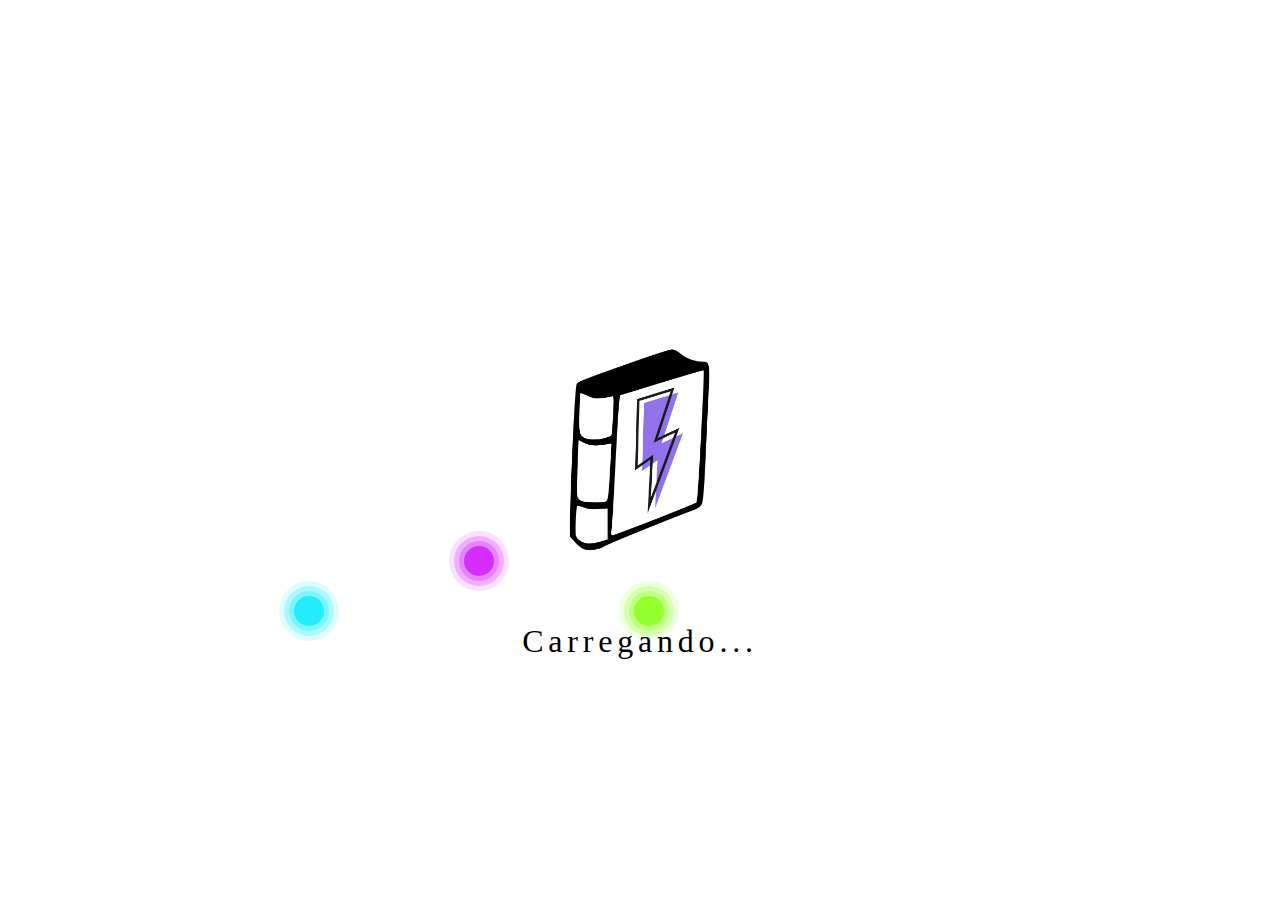
<file: principais/index.html>
<!DOCTYPE html>
<html lang="pt-br">
<head>
    <meta charset="UTF-8">
    <meta http-equiv="X-UA-Compatible" content="IE=edge">
    <meta name="viewport" content="width=device-width, initial-scale=1.0">
    <title>Tela Inicial</title>
    <link rel="stylesheet" href="https://cdnjs.cloudflare.com/ajax/libs/animate.css/4.1.1/animate.min.css" />
    <link rel="stylesheet" href="index.css">
</head>
<body>
    <div class="container">
        <div class="Ring"></div>
        <div class="Ring"></div>
        <div class="Ring"></div>
        <p> Carregando...</p>
        <img src="../imagens/Imagem22.png" class="fundo" height="450" width="800">
    </div>
</body>
<script>
    temporizador=setTimeout(abrir,1000);
function abrir() {
    window.open("principal.php","_self");
}
</script>
</html>
</file>
<file: principais/index.css>
@import url('https://fonts.googleapis.com/css2?family=Montserrat&display=swap');

*{
  margin: 0;
  padding: 0;
  box-sizing: border-box;

}
 body
 {
  display:flex;
  justify-content: center;
  align-items: center;
  min-height: 100vh; 
 }

 .titulo
 {
  font-size: 5em;
  font-family:Georgia, 'Times New Roman', Times, serif;
  bottom: -40px;
  letter-spacing: 0.15em;
  position: absolute;
 }
 .fundo
  {
      position: absolute;
      animation: rubberBand 2s infinite;
  }
 .container
 {
  position: relative;
  width: 100%;
  display:flex;
  justify-content: center;
  align-items: center;
  animation: fugindo 5s linear forwards;
  animation-delay: 4s;
 }
 .container .Ring
 {
  position: relative;
  width: 400px;
  height: 400px;
  margin: -30px;
  
  border-radius: 50%;
  animation: anima 4s linear infinite;
 }
 @keyframes anima
 {
  0%
  {transform: rotate(0deg);}
  100%
  {transform: rotate(360deg);}
 }


    .container .Ring:nth-child(2)
 {
  animation: anima2 4s linear infinite;
 }

 .container .Ring:nth-child(1)::before
 {
  content: '';
  position: absolute;
  width: 30px;
  bottom: 24px;
  left: 24px;
  height: 30px;
  border-top: #24ecff;
  border-radius: 75%;
  background: #24ecff;
  box-shadow: 0 0 0 5px #24ecff55,0 0 0 10px #24ecff45,0 0 0 15px #24ecff25;
 }
 .container .Ring:nth-child(2)::before
 {
  content: '';
  position: absolute;
  width: 30px;
  bottom: 24px;
  left: 24px;
  height: 30px;
  border-radius: 75%;
  background: #93ff2d;
  box-shadow: 0 0 0 5px #93ff2d55,0 0 0 10px #93ff2d45,0 0 0 15px #93ff2d25;
 }
  @keyframes anima2
 {
  0%
  {transform: rotate(0deg);}
  100%
  {transform: rotate(-360deg);}
 }
 .container .Ring:nth-child(3)
 {
  position: absolute;
  top: -50px;
  animation: anima3 4s infinite linear;
  animation-delay: -1s;
  
 }
 @keyframes anima3
 {
  0%
  {transform: rotate(0deg);}
  100%
  {transform: rotate(-360deg);}
 }
 .container .Ring:nth-child(3)::before
 {
  content: '';
  position: absolute;
  width: 30px;
  bottom: 24px;
  left: 24px;
  height: 30px;
  border-radius: 75%;
  background: #d52dff;
  box-shadow: 0 0 0 5px #d52dff55,0 0 0 10px #d52dff45,0 0 0 15px #d52dff25;
 }
 .container p
 {
  position: absolute;
  font-size: 2em;
  font-family:Georgia, 'Times New Roman', Times, serif;
  bottom: -40px;
  letter-spacing: 0.15em;
  }
</file>
